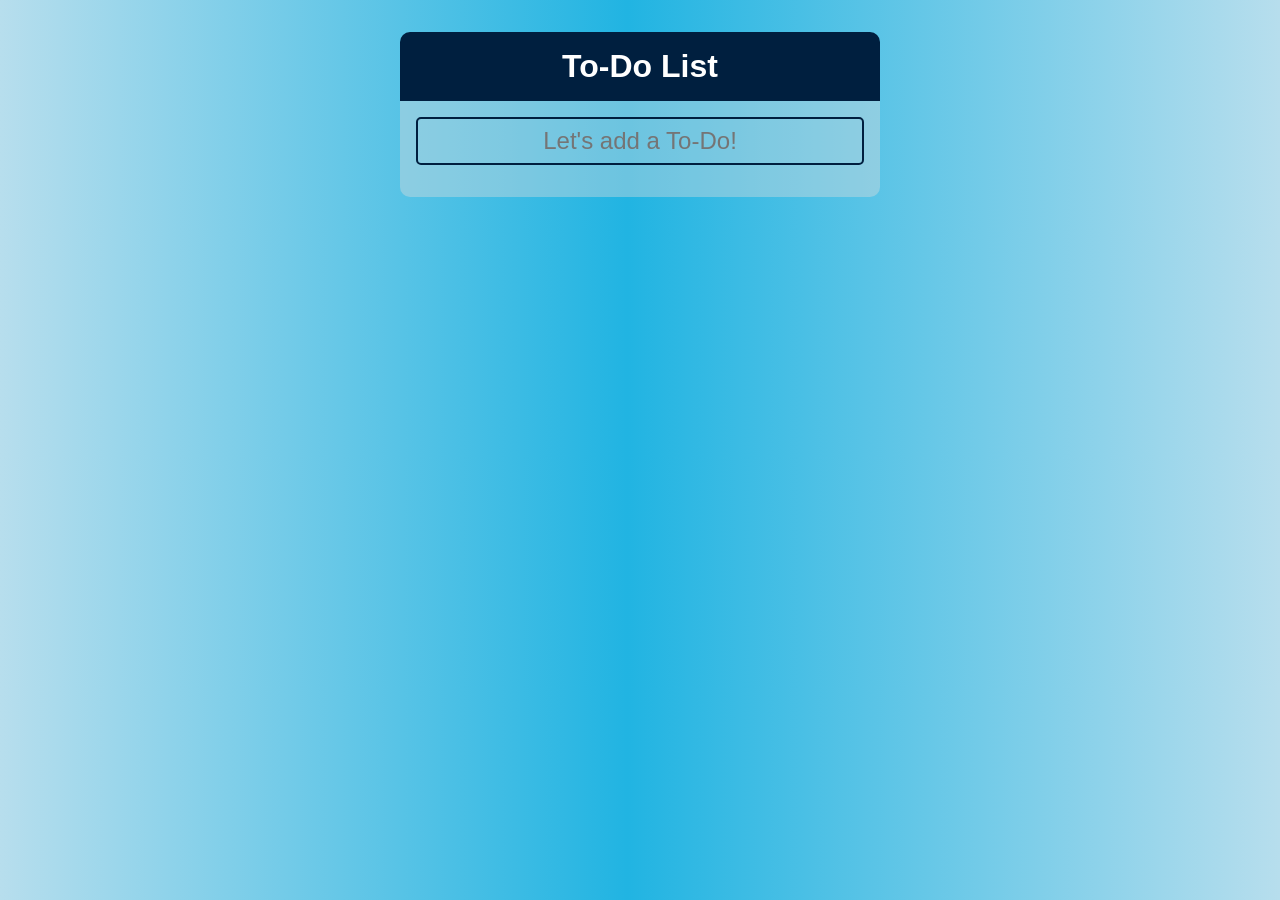
<file: index.html>
<!DOCTYPE html>
<html lang="en">

<head>
  <meta charset="UTF-8">
  <title>TodoList</title>
  <link rel="stylesheet" href="assets/css/todos.css">
  <link rel="stylesheet" href="https://cdnjs.cloudflare.com/ajax/libs/font-awesome/4.7.0/css/font-awesome.min.css">
  <!-- <script src="assets/js/lib/jquery-3.2.1.min.js"></script> -->
</head>

<body>

  <div id="container">
    <div class="heading">
      <h1>To-Do List</h1>
    </div>
    <div class="main">
      <input autofocus type="text" id="input-text" placeholder="Let's add a To-Do!">
      <div id="del-done" class="hide">
        <i class="fa fa-history" aria-hidden="true" data-target="todo-delete"></i>
        <i class="fa fa-trash" aria-hidden="true" data-target="todo-delete"></i>
      </div>
      <ul id="todolist">
        <!-- <li>
          <span class="todo-move">
              <i class="fa fa-chevron-up todo-up" aria-hidden="true" data-target="todo-up"></i>
              <i class="fa fa-chevron-down todo-down" aria-hidden="true" data-target="todo-down"></i>
          </span>
          <span class="todo-text" data-target="todo-text">Go to potions class</span>
          <span class="todo-grow"></span>
          <i class="fa fa-trash todo-del" aria-hidden="true" data-target="todo-delete"></i>
        </li> -->
      </ul>
    </div>

    <!-- <input type="button" value="Remove All Done" id="del-done"> -->

  </div>

  <script src="assets/js/todos.js"></script>
</body>

</html>
</file>
<file: assets/css/todos.css>
* {
  padding: 0;
  margin: 0;
}

body {
  background:  linear-gradient(to right, rgba(183,222,237,1) 0%, rgba(183,222,237,1) 0%, rgba(33,180,226,1) 49%, rgba(183,222,237,1) 100%);
  font-family: sans-serif;
}

#container {
    width: 480px;
    margin: 2rem auto;
}

.heading {
  background: #001f3f;
  color: #FFF;
  border-radius: 10px 10px 0 0;
  text-align: center;
  padding: 16px;
}

.main {
  background-color: rgba(221, 221, 221, 0.4);
  border-radius: 0 0 10px 10px;
  padding: 16px;
}

input[type="text"] {
  font-size: 24px;
  padding: 8px;
  border-radius: 5px;
  border: 2px solid #001f3f;
  outline: none;
  text-align: center;
  width: 100%;
  box-sizing: border-box;
  margin-bottom: 16px;
  color: #001f3f;
  background-color: rgba(0, 0, 0, 0);
}

ul li {
  list-style: none;
  margin: 8px 0;
  border: 1px solid #000;
  display: flex;
  align-items: center;
  border-radius: 5px 5px;
  background-color: rgba(255, 255, 255, 0.2);
}

ul li:hover {
  background-color: rgba(255, 255, 255, 0.6);
}

li .todo-move {
  display: inline-flex;
  flex-flow: column nowrap;
  margin-right: 16px;
  height: 36px;
  padding: 0 8px;
  background: #42A5F5;
  border-radius: 5px 0 0 5px;
}

li .todo-up, li .todo-down {
  color: white;
}

li .todo-up:hover, li .todo-down:hover {
  cursor: pointer;
  font-weight: 900;
}

li .todo-text {
  font-size: 20px;
  cursor: pointer;;
}

li .todo-grow {
  flex-grow: 1;
}

li .todo-del {
  margin-left: 16px;
  font-size: 20px;
  color: white;
  padding: 8px;
  background-color: #EF5350;
  border-radius: 0 5px 5px 0;
}

li .todo-del:hover {
  cursor: pointer;
  font-weight: 900;
  background-color: #F44336;
}

.completed {
    color: #555;
    text-decoration: line-through;
}

#del-done {
  position: relative;
  left: 50%;
  margin: 16px 0;
  padding: 8px;
  font-size: 20px;
  color: white;
  width: 50px;
  display: none;
  align-items: center;
  justify-content: space-around;
  cursor: pointer;
  border-radius: 5px;
  outline: none;
  background-color: #EF5350;
  transform: translateX(-50%);
  transition: all 300ms ease-in-out;
}

#del-done:hover {
  background-color: #F44336;
}
</file>
